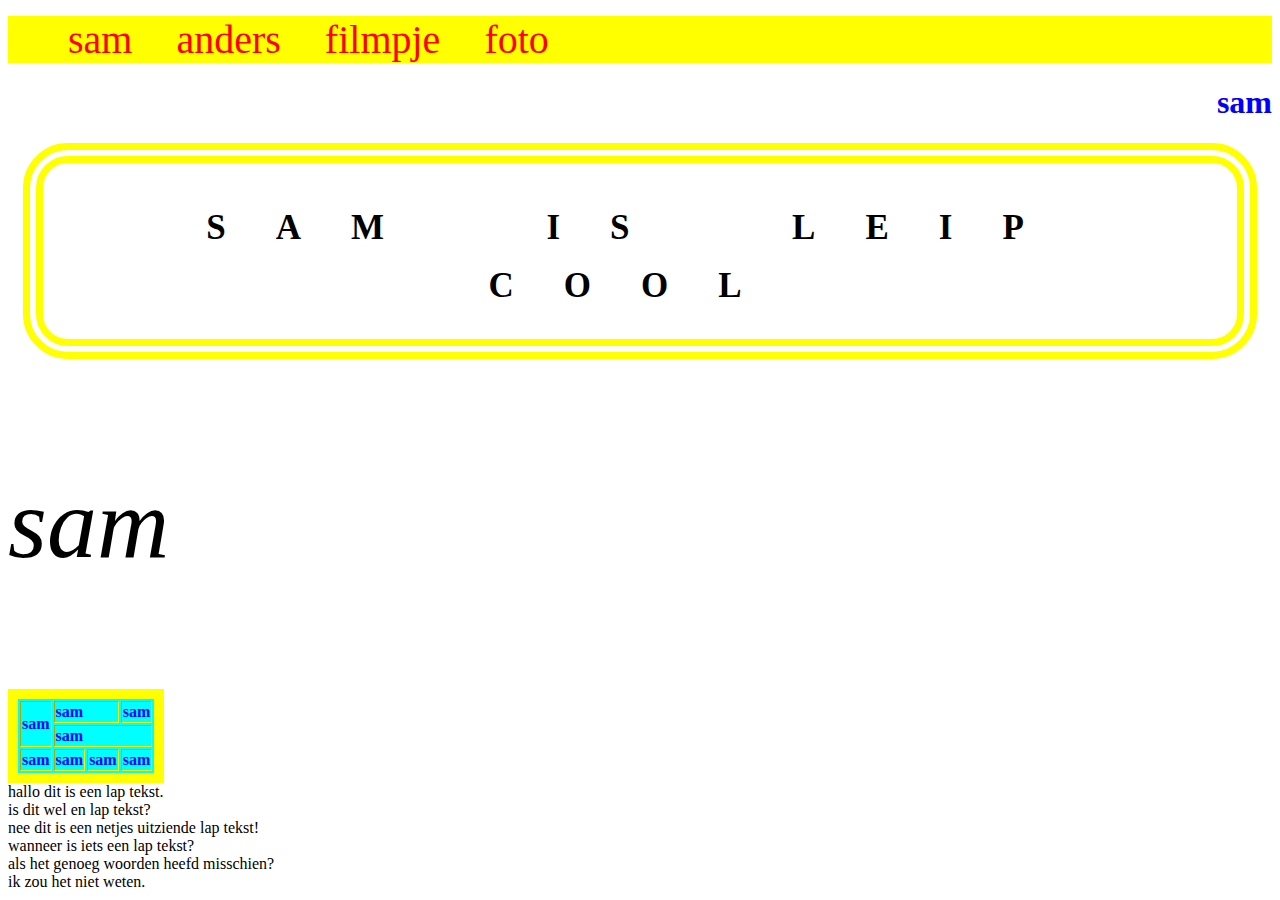
<file: index.html>
<!DOCTYPE html>
<html lang="en" dir="ltr">
  <head>
    <meta charset="utf-8">
    <title>sam</title>
    <link rel="stylesheet" href="sam.css">
  </head>
  <body>
    <ul class=menu>
      <li><a href="index.html">sam</a></li>
      <li><a href="sam.html">anders</a></li>
      <li><a href="filmpje.html">filmpje</a></li>
      <li><a href="foto.html">foto</a></li>
    </ul>
    <h1>sam</h1>
    <h2>sam is leip cool</h2>
    <p>sam</p>
  <table border="10px">
    <tr>
      <td rowspan="2">sam</td>
      <td colspan="2">sam </td>
      <td>sam</td>
    </tr>
    <tr>
      <td colspan="3">sam</td>
    </tr>
    <tr>
      <td>sam</td>
      <td>sam</td>
      <td>sam</td>
      <td>sam</td>
    </tr>
    </table>
     <li> hallo dit is een lap tekst.</li>
    <li>is dit wel en lap tekst?</li>
    <li>nee dit is een netjes uitziende lap tekst!</li>
    <li>wanneer is iets een lap tekst?</li>
    <li>als het genoeg woorden heefd misschien?</li>
    <li>ik zou het niet weten.</li>
    </body>
</html>
</file>
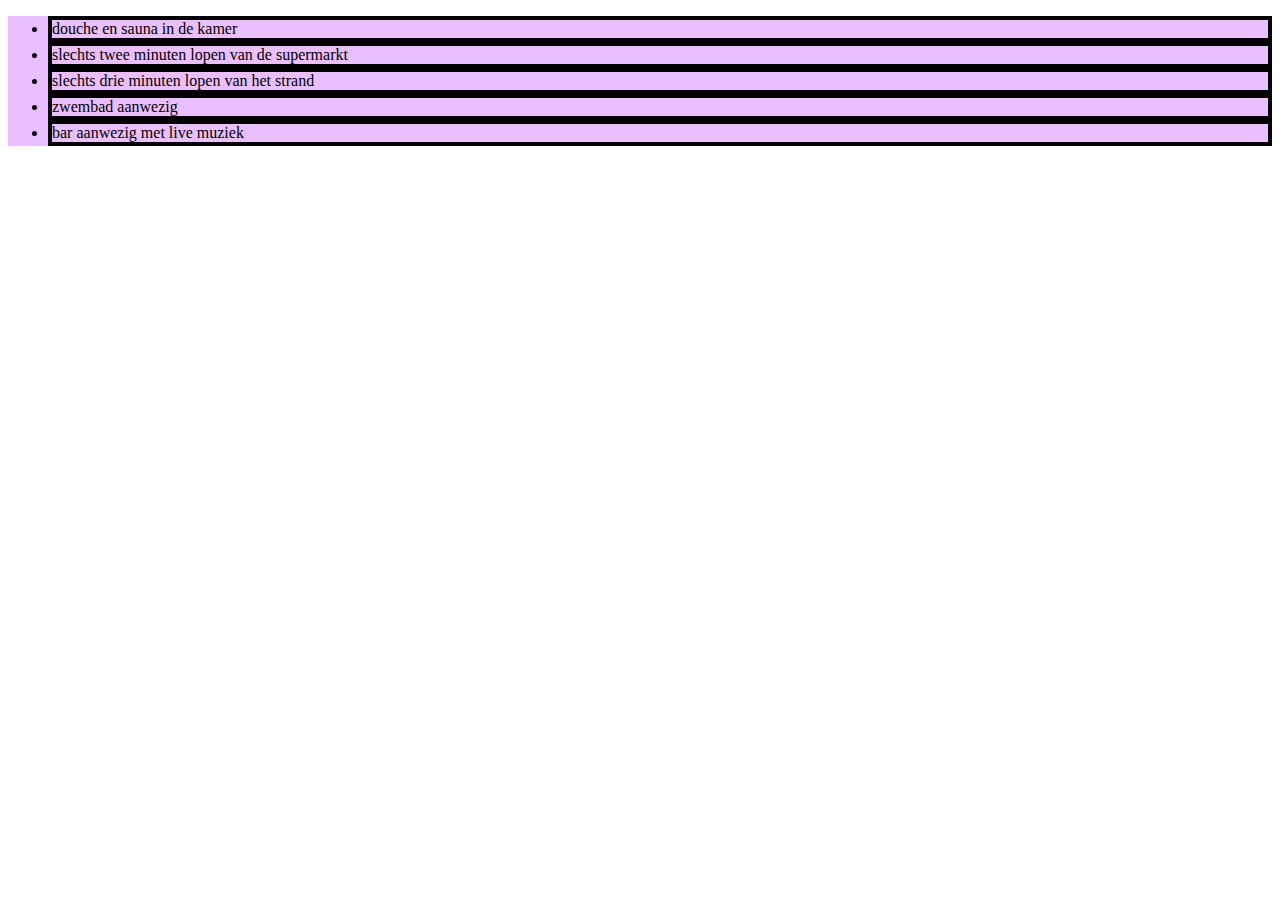
<file: lijst.html>
<!DOCTYPE html>
<html lang="en" dir="ltr">
  <head>
    <meta charset="utf-8">
    <title>lijst</title>
    <link rel="stylesheet" href="lijst.css">
  </head>
  <body>
<ul class="voordelen">
	<li>douche en sauna in de kamer</li>
	<li>slechts twee minuten lopen van de supermarkt</li>
	<li>slechts drie minuten lopen van het strand</li>
	<li>zwembad aanwezig</li>
	<li>bar aanwezig met live muziek</li>
</ul>
  </body>
</html>
</file>
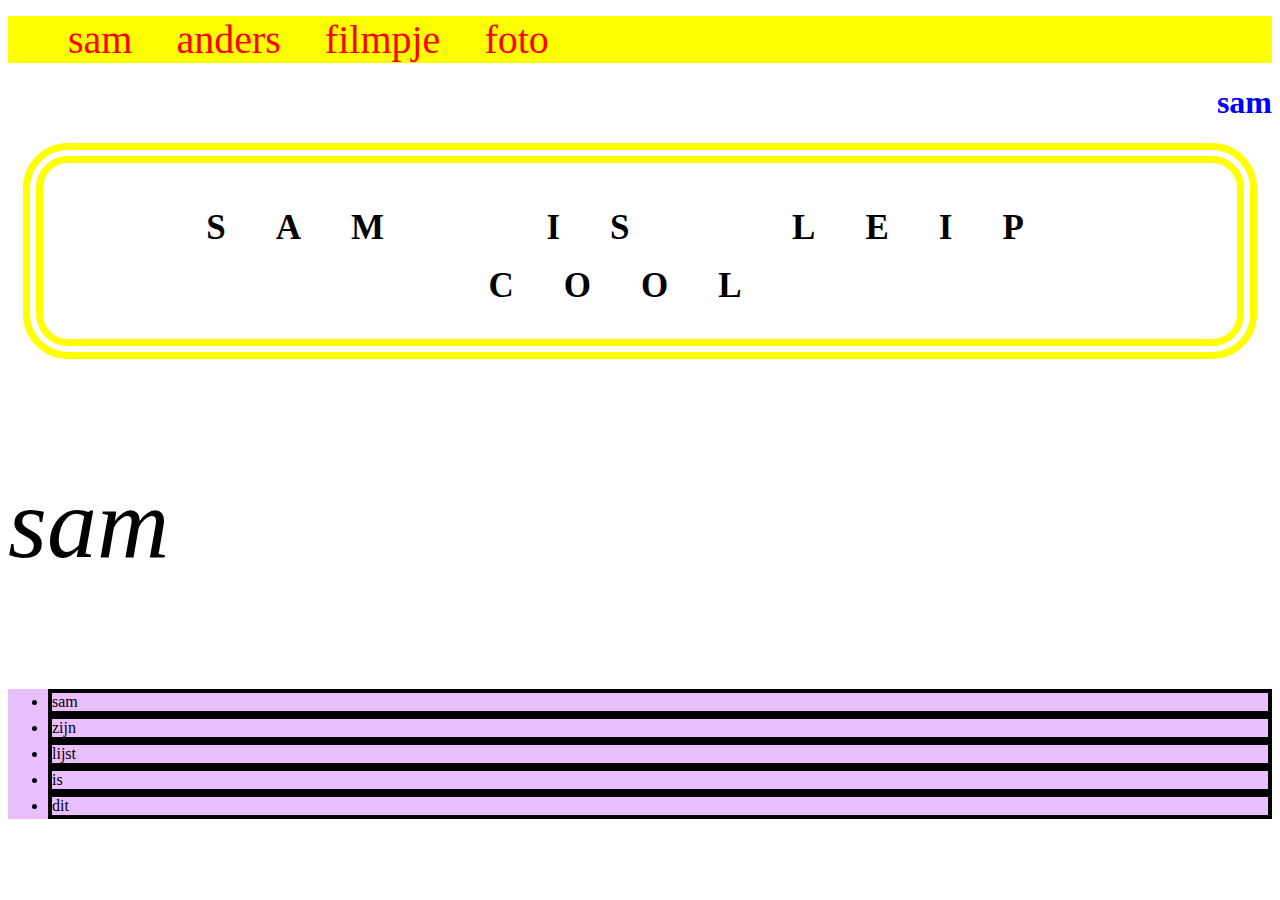
<file: sam.html>
<!DOCTYPE html>
<html lang="en" dir="ltr">
  <head>
    <meta charset="utf-8">
    <title>sam</title>
    <link rel="stylesheet" href="sam.css">
  </head>
  <body>
    <ul class=menu>
      <li><a href="index.html">sam</a></li>
      <li><a href="sam.html">anders</a></li>
      <li><a href="filmpje.html">filmpje</a></li>
      <li><a href="foto.html">foto</a></li>
    </ul>
    <h1>sam</h1>
    <h2>sam is leip cool</h2>
    <p>sam</p>
    <ul class="lijst">
    	<li>sam</li>
    	<li>zijn</li>
    	<li>lijst</li>
    	<li>is</li>
    	<li>dit</li>
    </ul>
  </body>
</html>
</file>
<file: sam.css>
ul {
  background-color: yellow;
}

ul.menu li {
  border: 20px yellow;
  border-radius: 45px 45px 45px 45px;
  font-size: 40px;
  display: inline;
  margin: 20px;
  background color: orange
}
body {
  color: black;
  background-image: url("https://femkekamps.nl/blog/wp-content/uploads/2015/06/Zomerse-wallpaper-1.png");
  font-family: Verdana
}
p {
  font-style: italic;
  font-size: 100px;
  font-variant: normal;
  text-align: justify;
  line-height: 130%;
  font-family:Georgia
  color: blue
}
tr {
  color: blue
}
h1{
  text-align : right;
  font-family: Georgia, "Times New Roman", Times, serif;
  color: blue
}
table {
  border: 10px solid yellow;
  background-color: #00FFFF;
  color: red
}
h2{
  margin: 15px;
  padding: 30px;
  text-align: center;
  border: 20px yellow double;
  letter-spacing: 50px;
  border-radius: 45px 45px 45px 45px;
  font-size: 50px;
  word-spacing: 50px;
  font-variant: small-caps;
  color: blue
  font-family: Verdana
}
td{
  font-weight: bold;
  text-align: justify;
  color: blue
}
a:link {
  color: red;
}
a:visited {
  color: blue;
}
a:hover {
  color: #00CCFF;
}
a:active {
  color: red;
}
a {
  text-decoration: none;
}
img {
  border: 10px;
  border-color: yellow;
}
ul.lijst {
  background-color: #eabfff
}
ul.lijst li{
  border: 4px solid black;
}
</file>
<file: lijst.css>
ul.voordelen {
  background-color: #eabfff
}
ul.voordelen li{
  border: 4px solid black;
}
body {
}
</file>
